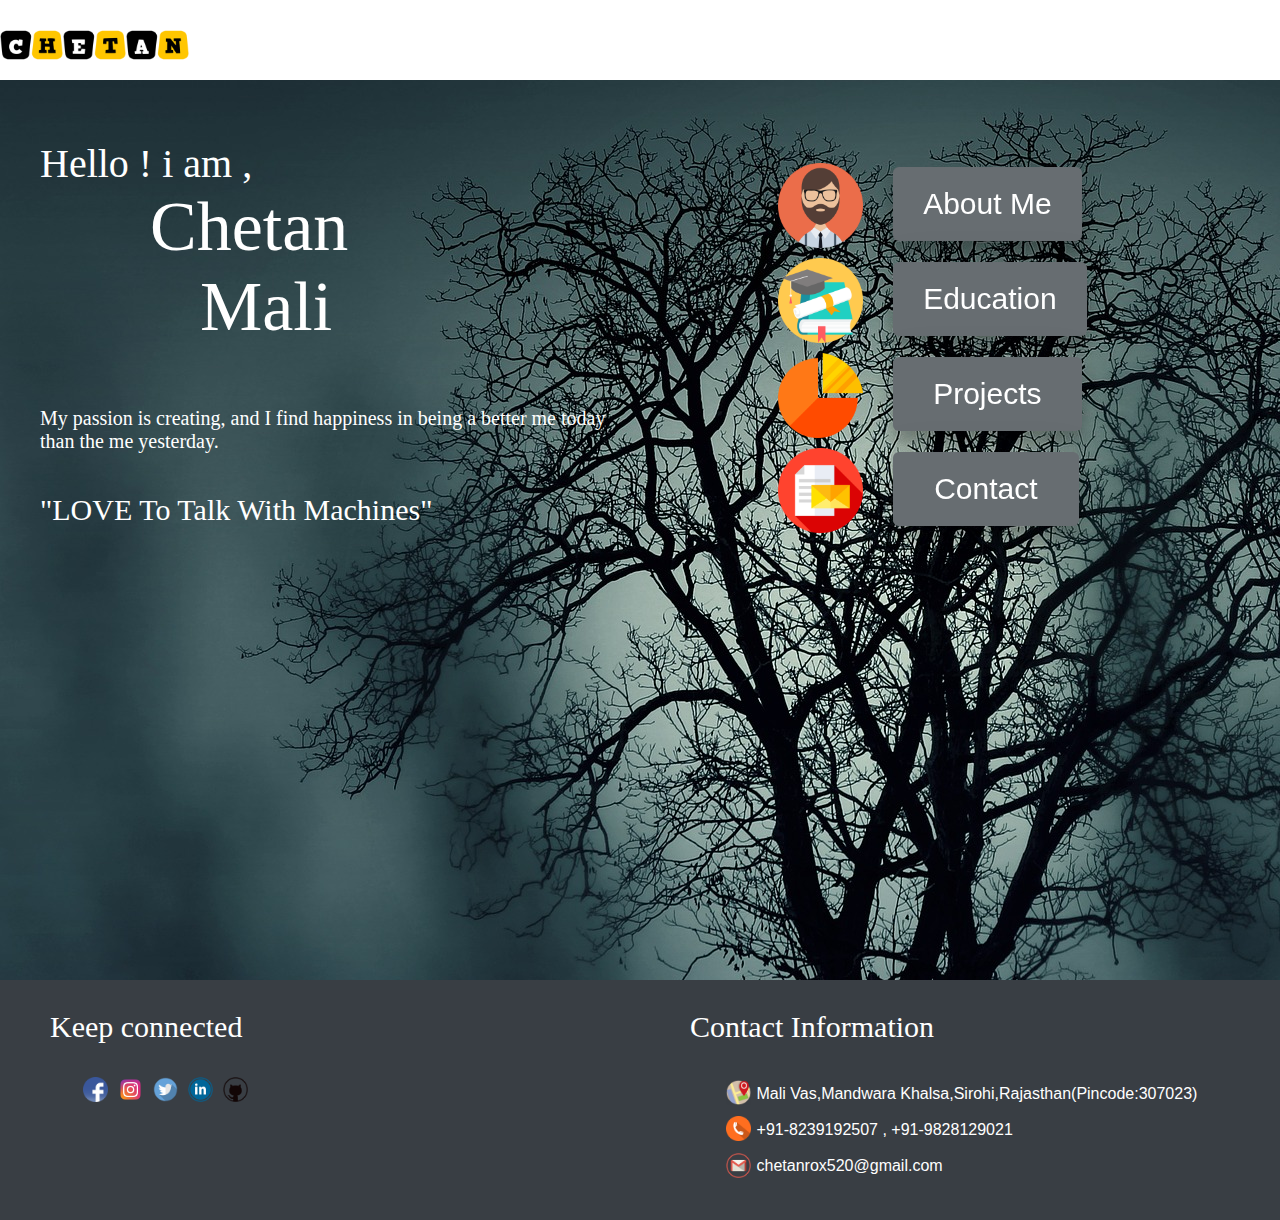
<file: index.html>
<html>
<head>
	<title>Chetan Mali</title>
	<link rel="stylesheet" href="cssfile.css">
</head>
<body background="images/about3.jpg">
	<div class="top">
		<div class="logo">
			<a href="index.html"><img src="images/chetan.png" height="70" style="padding-top: 10px;"></a>
		</div>
	</div>
	<div class="main" >
		<div class="pnl1">
			<div style="color: white;font-size: 40;font-family:coronet;padding-left: 40px;padding-top: 60px">Hello ! i am ,</div>
			<div style="color: white;font-size: 70;font-family:Verdana;padding-left: 150px;">Chetan</div>
			<div style="color: white;font-size: 70;font-family:Verdana;padding-left: 200px;">Mali</div>
			<div style="color: white;font-size: 20;font-family:Zapf-Chancery;padding-top: 60px;padding-left: 40px;">My passion is creating, and I find happiness in being a better me today than the me yesterday.</div>
			<div style="color: white;font-size: 30;font-family:Zapf-Chancery;padding-top: 40px;padding-left: 40px;">"LOVE To Talk With Machines"</div>

		</div>
		<div class="pnl2">
			<div class="pnl2a">
				<div style="padding-top: 20px;">
					<div style="width: 30%; display: inline-block;"><img src="images/1.png" height="85" ></div>
					<div style="width: 70%; float: right;"><a href="aboutme.html"><button class="button" style="vertical-align:middle"><span>About Me </span></button></a></div>
				</div>
				<div style="padding-top: 10px;">
					<div style="width: 30%; display: inline-block;"><img src="images/2.png" height="85" ></div>
					<div style="width: 70%; float: right;"><a href="education.html"><button class="button" style="vertical-align:middle"><span>Education </span></button></a></div>
				</div>
				<div style="padding-top: 10px;">
					<div style="width: 30%; display: inline-block;"><img src="images/3.png" height="85" ></div>
					<div style="width: 70%; float: right;"><button class="button" style="vertical-align:middle; padding: 20px 40px;"><span>Projects </span></button></div>
				</div>
				<div style="padding-top: 10px;">
					<div style="width: 30%; display: inline-block;"><img src="images/4.png" height="85" ></div>
					<div style="width: 70%; float: right;"><a href="contact.html"><button class="button" style="vertical-align:middle;padding: 20px 41px;"><span>Contact</span></button></a></div>
				</div>
			</div>
		</div>
	</div>
	<div id="footer" style="bottom: 0px;width: 100%;">
			<div style="width: 50%;height:240px; display: inline-block;float: left;background-color: #393e44;">
				<p style="font-family: Verdana; color: white; font-size: 30px; padding-left: 50px;"> Keep connected</p>
				<div style="padding-left: 80px">
					<div style="padding: 0.5%;display: inline-block;">
						<div style="width: 5% ;"><a href="https://www.facebook.com/chetan520" target="_blank"><img src="images/facebook.png"; height="25" style="padding: 0.5%;"></a></div>
					</div>
					<div style="padding: 0.5%;display: inline-block;">
						<div style="width: 5% ;"><a href="https://www.instagram.com/chetan.gehlot_/?hl=en" target="_blank"><img src="images/instagram.png"; height="25" style="padding: 0.5%;"></a></div>
					</div>
					<div style="padding: 0.5%;display: inline-block;">
						<div style="width: 5% ;"><a href="https://twitter.com/chetan520?lang=en" target="_blank"><img src="images/twitter.png"; height="25" style="padding: 0.5%;"></a></div>
					</div>
					<div style="padding: 0.5%;display: inline-block;">
						<div style="width: 5% ;"><a href="https://www.linkedin.com/in/chetan520/" target="_blank"><img src="images/linkedin.png"; height="25" style="padding: 0.5%;"></a></div>
					</div>
					<div style="padding: 0.5%;display: inline-block;">
						<div style="width: 5% ;"><a href="https://github.com/chetan520" target="_blank"><img src="images/github.png"; height="25" style="padding: 0.5%;"></a></div>
					</div>
				</div>				
			</div>
			<div style="width: 50%;height:240px; display: inline-block;float: left;background-color: #393e44;border-right: ">
				<p style="font-family: Verdana; color: white; font-size: 30px; padding-left: 50px;"> Contact Information</p>
				<div style="padding-left: 80px">
					<div style="padding: 1%">
						<div style="width: 5% ;display: inline-block;"><img src="images/address.png"; height="25" style="padding: 0.5%;"></div>
						<div style="display: inline-block;width: 94%;float: right; color: white; padding-top: 5px; padding-right: 2px;">Mali Vas,Mandwara Khalsa,Sirohi,Rajasthan(Pincode:307023)</div>
					</div>
					<div style="padding: 1%">
						<div style="width: 5% ;display: inline-block;"><img src="images/phone.png"; height="25" style="padding: 0.5%;"></div>
						<div style="display: inline-block;width: 94%;float: right; color: white; padding-top: 5px; padding-right: 2px;">+91-8239192507 , +91-9828129021</div>
					</div >
					<div style="padding: 1%">
						<div style="width: 5% ;display: inline-block;"><img src="images/mail.png"; height="25" style="padding: 0.5%;"></div>
						<div style="display: inline-block;width: 94%;float: right; color: white; padding-top: 5px; padding-right: 2px;"><a href="mailto:chetanrox520@gmail.com">chetanrox520@gmail.com</a></div>
					</div>

				</div>				
			</div>
	</div>
</body>
</html>
</file>
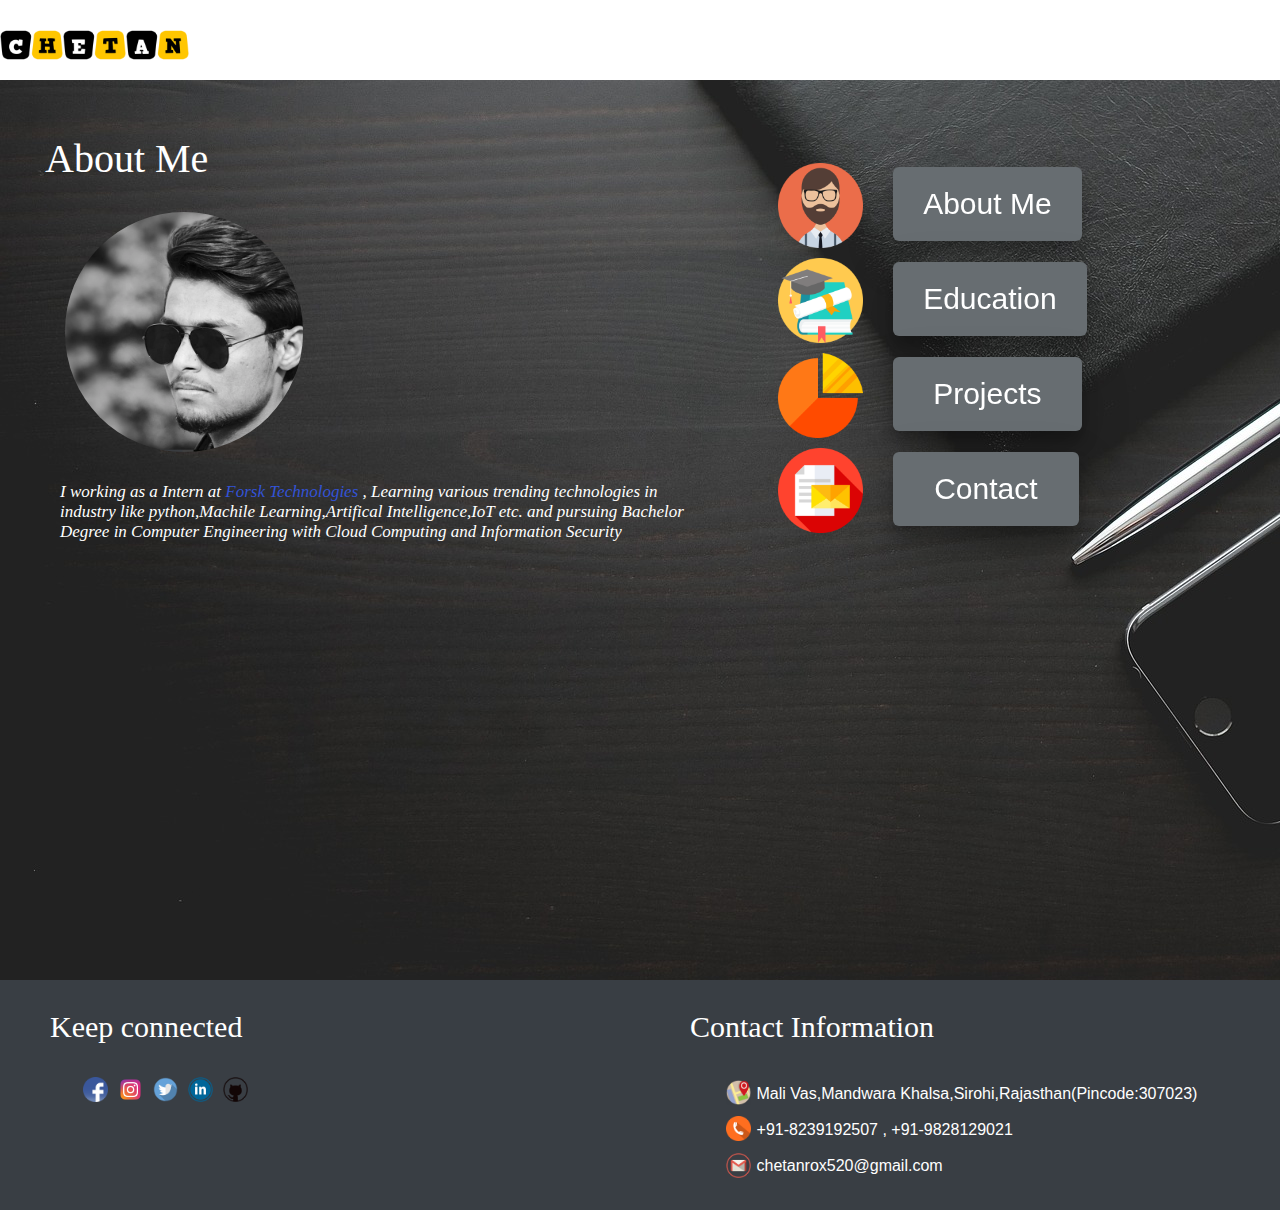
<file: aboutme.html>
<html>
<head>
	<title>Personal Information</title>
	<link rel="stylesheet" href="cssfile.css">
</head>
<body class="aboutme">
	<div class="top">
		<div class="logo">
			<a href="index.html"><img src="images/chetan.png" height="70" style="padding-top: 10px;"></a>
		</div>
	</div>
	<div class="main" >
		<div class="pnl1">
			<div style="color: white;font-size: 40;font-family:Zapf-Chancery;padding-top: 55px;padding-left: 45px;">About Me
			</div>
			<div>
				<div style="width: 40% ;float: left; padding-left:65px;padding-top: 30px;"><img src="images/mypic.png" height="240" style="border-radius: 150px"></div>
				<div style="width: 45% ;color: white;font-size: 17;font-family:Verdana;padding-top: 110px;padding-left: 1px;float:right;">			</div>
			</div>
			<div style="clear: both; width: 100%; padding-top: 10px; color: white;font-size: 17;font-family:Verdana;padding-left: 60px;"><i><br>I working as a Intern at <a href="http://www.forsk.in/" style="color:#3353d6">Forsk Technologies</a> , Learning various trending technologies in industry like python,Machile Learning,Artifical Intelligence,IoT etc. and pursuing Bachelor Degree in Computer Engineering with Cloud Computing and Information Security</i>
			</div>
		</div>
		<div class="pnl2">
			<div class="pnl2a">
				<div style="padding-top: 20px;">
					<div style="width: 30%; display: inline-block;"><img src="images/1.png" height="85" ></div>
					<div style="width: 70%; float: right;"><a href="aboutme.html"><button class="button" style="vertical-align:middle"><span>About Me </span></button></a></div>
				</div>
				<div style="padding-top: 10px;">
					<div style="width: 30%; display: inline-block;"><img src="images/2.png" height="85" ></div>
					<div style="width: 70%; float: right;"><a href="education.html"><button class="button" style="vertical-align:middle"><span>Education </span></button></a></div>
				</div>
				<div style="padding-top: 10px;">
					<div style="width: 30%; display: inline-block;"><img src="images/3.png" height="85" ></div>
					<div style="width: 70%; float: right;"><button class="button" style="vertical-align:middle; padding: 20px 40px;"><span>Projects </span></button></div>
				</div>
				<div style="padding-top: 10px;">
					<div style="width: 30%; display: inline-block;"><img src="images/4.png" height="85" ></div>
					<div style="width: 70%; float: right;"><a href="contact.html"><button class="button" style="vertical-align:middle;padding: 20px 41px;"><span>Contact</span></button></a></div>
				</div>
			</div>
		</div>
	</div>
	<div id="footer" style="bottom: 0px;width: 100%;">
			<div style="width: 50%;height:230px; display: inline-block;float: left;background-color: #393e44;">
				<p style="font-family: Verdana; color: white; font-size: 30px; padding-left: 50px;"> Keep connected</p>
				<div style="padding-left: 80px">
					<div style="padding: 0.5%;display: inline-block;">
						<div style="width: 5% ;"><a href="https://www.facebook.com/chetan520" target="_blank"><img src="images/facebook.png"; height="25" style="padding: 0.5%;"></a></div>
					</div>
					<div style="padding: 0.5%;display: inline-block;">
						<div style="width: 5% ;"><a href="https://www.instagram.com/chetan.mali_/?hl=en" target="_blank"><img src="images/instagram.png"; height="25" style="padding: 0.5%;"></a></div>
					</div>
					<div style="padding: 0.5%;display: inline-block;">
						<div style="width: 5% ;"><a href="https://twitter.com/chetan520?lang=en" target="_blank"><img src="images/twitter.png"; height="25" style="padding: 0.5%;"></a></div>
					</div>
					<div style="padding: 0.5%;display: inline-block;">
						<div style="width: 5% ;"><a href="https://www.linkedin.com/in/chetan520/" target="_blank"><img src="images/linkedin.png"; height="25" style="padding: 0.5%;"></a></div>
					</div>
					<div style="padding: 0.5%;display: inline-block;">
						<div style="width: 5% ;"><a href="https://github.com/chetan-mali" target="_blank"><img src="images/github.png"; height="25" style="padding: 0.5%;"></a></div>
					</div>
				</div>				
			</div>
			<div style="width: 50%;height:230px; display: inline-block;float: left;background-color: #393e44;border-right: ">
				<p style="font-family: Verdana; color: white; font-size: 30px; padding-left: 50px;"> Contact Information</p>
				<div style="padding-left: 80px">
					<div style="padding: 1%">
						<div style="width: 5% ;display: inline-block;"><img src="images/address.png"; height="25" style="padding: 0.5%;"></div>
						<div style="display: inline-block;width: 94%;float: right; color: white; padding-top: 5px; padding-right: 2px;">Mali Vas,Mandwara Khalsa,Sirohi,Rajasthan(Pincode:307023)</div>
					</div>
					<div style="padding: 1%">
						<div style="width: 5% ;display: inline-block;"><img src="images/phone.png"; height="25" style="padding: 0.5%;"></div>
						<div style="display: inline-block;width: 94%;float: right; color: white; padding-top: 5px; padding-right: 2px;">+91-8239192507 , +91-9828129021</div>
					</div >
					<div style="padding: 1%">
						<div style="width: 5% ;display: inline-block;"><img src="images/mail.png"; height="25" style="padding: 0.5%;"></div>
						<div style="display: inline-block;width: 94%;float: right; color: white; padding-top: 5px; padding-right: 2px;"><a href="mailto:chetanrox520@gmail.com">chetanrox520@gmail.com</a></div>
					</div>

				</div>				
			</div>
	</div>
</body>
</html>
</file>
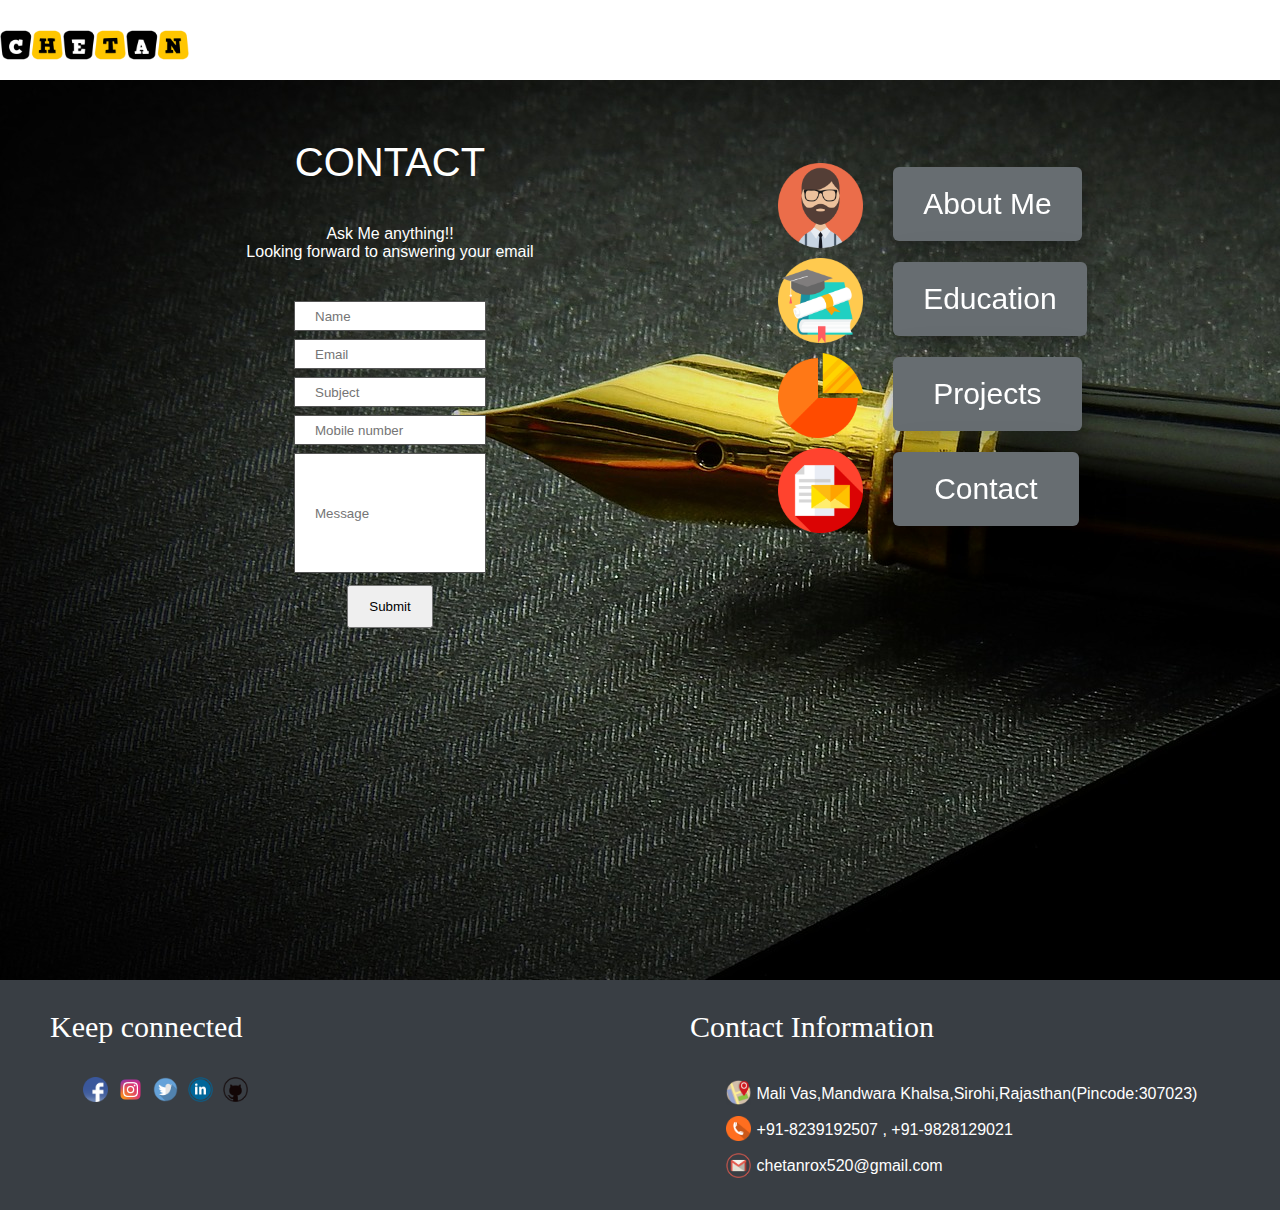
<file: contact.html>
<html>
<head>
	<title>Personal Information</title>
	<link rel="stylesheet" href="cssfile.css">
	<style type="text/css">
			.box {
	  float: left;
	  width: 50%;
	  padding: 10px;
	  text-align: center;
	  margin-top : 0px;
	  margin-left: 220px;
	  color: white;
	}
	input[type=text] {
	  width: 60%;
	  padding: 12px 20px;
	  margin: 4px 0;
	  box-sizing: border-box;
	  border: 1px solid #555;
	  outline: none;
	  height: 30px;
	}
	</style>
</head>
<body background="images/contactback.jpg">
	<!--<img src="images/contactback.jpg">-->
	<div class="top">
		<div class="logo">
			<a href="index.html"><img src="images/chetan.png" height="70" style="padding-top: 10px;"></a>
		</div>
	</div>
	<div class="main" >
		<div class="pnl1" style="margin-top: 50px;">
	 		<div class="box">
	 			<p style="font-size: 40px;margin-top: 0px;">CONTACT</p>
	 			<p>Ask Me anything!!<br>Looking forward to answering your email</p>
	 		</div>
			<div class="box">
		 		<form>
		 			<input type="text" name="name" placeholder ="Name"/><br>
		 			<input type="text" name="Email" placeholder ="Email"/><br>
		 			<input type="text" name="sub" placeholder ="Subject"/><br>
		 			<input type="text" name="mob" placeholder ="Mobile number"/><br>
		 			<input type="text" style="height: 120px;" name="Message" placeholder ="Message"/><br>
		 			<input type="submit" style="padding: 12px 20px;margin: 8px 0px;" name="sub"/>
		 		</form>
	 		</div>
		</div>
		<div class="pnl2">
			<div class="pnl2a">
				<div style="padding-top: 20px;">
					<div style="width: 30%; display: inline-block;"><img src="images/1.png" height="85" ></div>
					<div style="width: 70%; float: right;"><a href="aboutme.html"><button class="button" style="vertical-align:middle"><span>About Me </span></button></a></div>
				</div>
				<div style="padding-top: 10px;">
					<div style="width: 30%; display: inline-block;"><img src="images/2.png" height="85" ></div>
					<div style="width: 70%; float: right;"><a href="education.html"><button class="button" style="vertical-align:middle"><span>Education </span></button></a></div>
				</div>
				<div style="padding-top: 10px;">
					<div style="width: 30%; display: inline-block;"><img src="images/3.png" height="85" ></div>
					<div style="width: 70%; float: right;"><button class="button" style="vertical-align:middle; padding: 20px 40px;"><span>Projects </span></button></div>
				</div>
				<div style="padding-top: 10px;">
					<div style="width: 30%; display: inline-block;"><img src="images/4.png" height="85" ></div>
					<div style="width: 70%; float: right;"><a href="contact.html"><button class="button" style="vertical-align:middle;padding: 20px 41px;"><span>Contact</span></button></a></div>
				</div>
			</div>
		</div>
	</div>
	<div id="footer" style="bottom: 0px;width: 100%;">
			<div style="width: 50%;height:230px; display: inline-block;float: left;background-color: #393e44;">
				<p style="font-family: Verdana; color: white; font-size: 30px; padding-left: 50px;"> Keep connected</p>
				<div style="padding-left: 80px">
					<div style="padding: 0.5%;display: inline-block;">
						<div style="width: 5% ;"><a href="https://www.facebook.com/chetan520" target="_blank"><img src="images/facebook.png"; height="25" style="padding: 0.5%;"></a></div>
					</div>
					<div style="padding: 0.5%;display: inline-block;">
						<div style="width: 5% ;"><a href="https://www.instagram.com/chetan.gehlot_/?hl=en" target="_blank"><img src="images/instagram.png"; height="25" style="padding: 0.5%;"></a></div>
					</div>
					<div style="padding: 0.5%;display: inline-block;">
						<div style="width: 5% ;"><a href="https://twitter.com/chetan520?lang=en" target="_blank"><img src="images/twitter.png"; height="25" style="padding: 0.5%;"></a></div>
					</div>
					<div style="padding: 0.5%;display: inline-block;">
						<div style="width: 5% ;"><a href="https://www.linkedin.com/in/chetan520/" target="_blank"><img src="images/linkedin.png"; height="25" style="padding: 0.5%;"></a></div>
					</div>
					<div style="padding: 0.5%;display: inline-block;">
						<div style="width: 5% ;"><a href="https://github.com/chetan520" target="_blank"><img src="images/github.png"; height="25" style="padding: 0.5%;"></a></div>
					</div>
				</div>				
			</div>
			<div style="width: 50%;height:230px; display: inline-block;float: left;background-color: #393e44;border-right: ">
				<p style="font-family: Verdana; color: white; font-size: 30px; padding-left: 50px;"> Contact Information</p>
				<div style="padding-left: 80px">
					<div style="padding: 1%">
						<div style="width: 5% ;display: inline-block;"><img src="images/address.png"; height="25" style="padding: 0.5%;"></div>
						<div style="display: inline-block;width: 94%;float: right; color: white; padding-top: 5px; padding-right: 2px;">Mali Vas,Mandwara Khalsa,Sirohi,Rajasthan(Pincode:307023)</div>
					</div>
					<div style="padding: 1%">
						<div style="width: 5% ;display: inline-block;"><img src="images/phone.png"; height="25" style="padding: 0.5%;"></div>
						<div style="display: inline-block;width: 94%;float: right; color: white; padding-top: 5px; padding-right: 2px;">+91-8239192507 , +91-9828129021</div>
					</div >
					<div style="padding: 1%">
						<div style="width: 5% ;display: inline-block;"><img src="images/mail.png"; height="25" style="padding: 0.5%;"></div>
						<div style="display: inline-block;width: 94%;float: right; color: white; padding-top: 5px; padding-right: 2px;"><a href="mailto:chetanrox520@gmail.com">chetanrox520@gmail.com</a></div>
					</div>

				</div>				
			</div>
	</div>
</body>
</html>
</file>
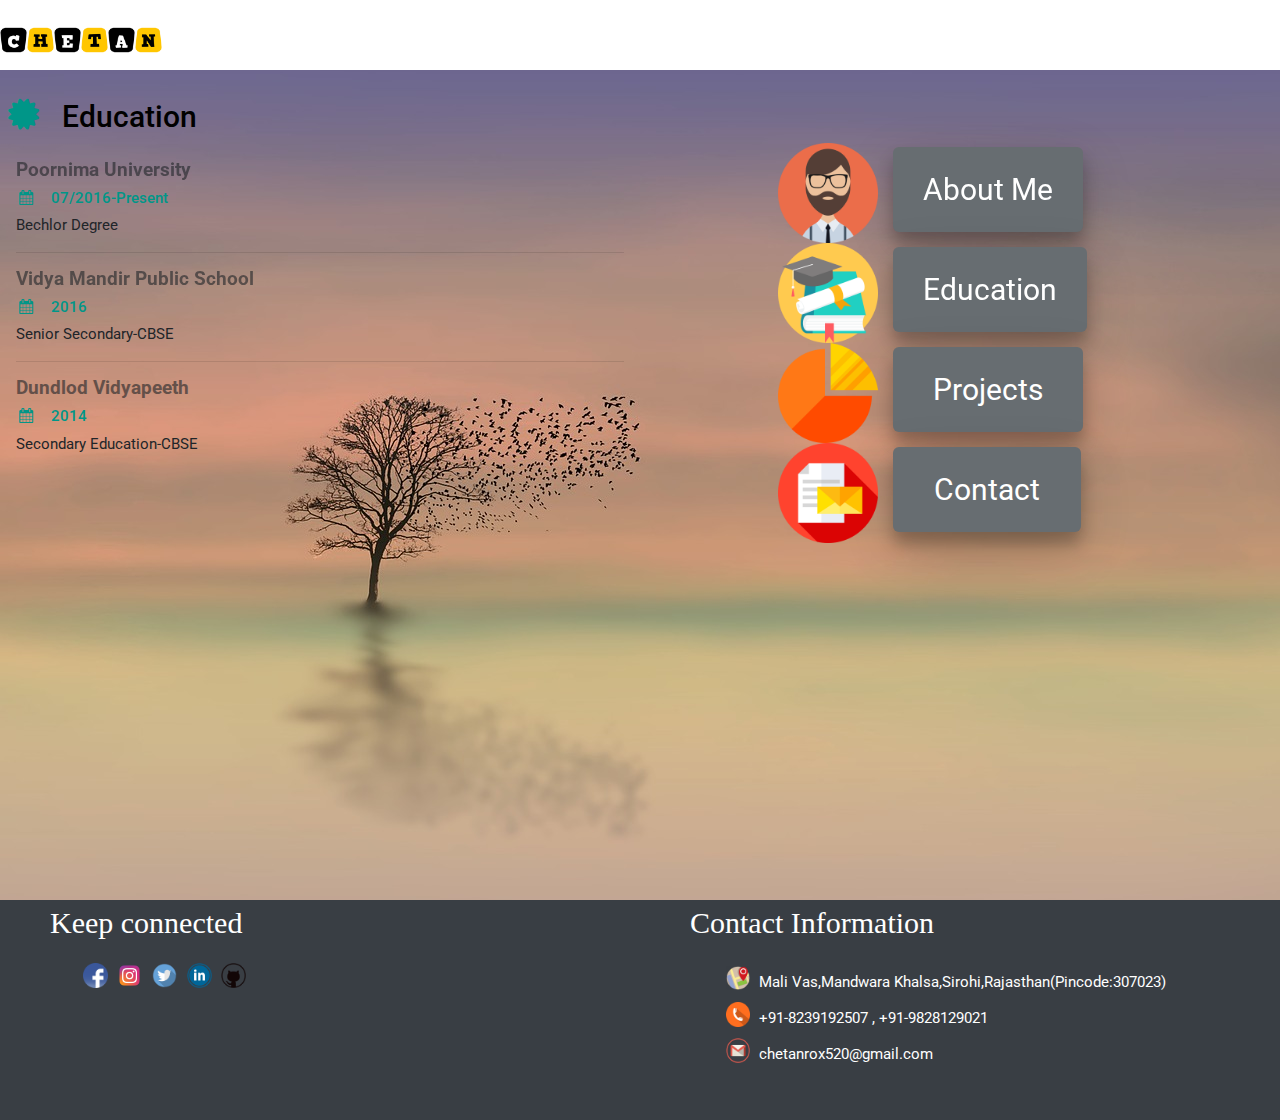
<file: education.html>
<html>
<head>
	<title>Personal Information</title>
	<link rel="stylesheet" href="cssfile.css">
	<meta charset="UTF-8">
	<meta name="viewport" content="width=device-width, initial-scale=1">
	<link rel="stylesheet" href="https://www.w3schools.com/w3css/4/w3.css">
	<link rel='stylesheet' href='https://fonts.googleapis.com/css?family=Roboto'>
	<link rel="stylesheet" href="https://cdnjs.cloudflare.com/ajax/libs/font-awesome/4.7.0/css/font-awesome.min.css">
	<!--bootstrap -->
	    <meta charset="utf-8">
	    <meta name="viewport" content="width=device-width, initial-scale=1">
	    <link rel="stylesheet" href="https://maxcdn.bootstrapcdn.com/bootstrap/4.1.3/css/bootstrap.min.css">
	    <script src="https://ajax.googleapis.com/ajax/libs/jquery/3.3.1/jquery.min.js"></script>
	    <script src="https://cdnjs.cloudflare.com/ajax/libs/popper.js/1.14.3/umd/popper.min.js"></script>
	    <script src="https://maxcdn.bootstrapcdn.com/bootstrap/4.1.3/js/bootstrap.min.js"></script> 
	 <style>
		html,body,h1,h2,h3,h4,h5,h6 {font-family: "Roboto", sans-serif}
		a{
		  text-decoration: none;
		  color: white;
		}
		  #ul {
		    list-style-type: none;
		    margin: 0;
		    padding: 0;
		    overflow: hidden;
		    line-height: 40px;
		    width: 100%;
		  }
		  #li {
		    float: left;
		    width: 25%;

		  }
		  li a {
		    display: block;
		    color: white;
		    text-align: center;
		    padding: 14px 170px;
		  
		  }
		  li a:hover:not(.active) {
		    text-decoration: none;
		    color: black;
		  }
	</style>
</head>
<body background="images/edu1.jpg" >
	<div class="top">
		<div class="logo">
			<a href="index.html"><img src="images/chetan.png" height="70" style="padding-top: 10px;"></a>
		</div>
	</div>
	<div class="main" >
		<div class="pnl1" class="w3-container w3-card w3-white">
			<h2 class="w3-text-black w3-padding-16" style><i class="fa fa-certificate fa-fw w3-margin-right w3-xxlarge w3-text-teal"></i>Education</h2>
	        <div class="w3-container">
	          <h5 class="w3-opacity"><b>Poornima University</b></h5>
	          <h6 class="w3-text-teal"><i class="fa fa-calendar fa-fw w3-margin-right"></i>07/2016-Present</h6>
	          <p>Bechlor Degree</p>
	          <hr>
	        </div>
	        <div class="w3-container">
	          <h5 class="w3-opacity"><b>Vidya Mandir Public School</b></h5>
	          <h6 class="w3-text-teal"><i class="fa fa-calendar fa-fw w3-margin-right"></i>2016</h6>
	          <p>Senior Secondary-CBSE</p>
	          <hr>
	        </div>
	        <div class="w3-container">
	          <h5 class="w3-opacity"><b>Dundlod Vidyapeeth</b></h5>
	          <h6 class="w3-text-teal"><i class="fa fa-calendar fa-fw w3-margin-right"></i>2014</h6>
	          <p>Secondary Education-CBSE</p><br>
	        </div>
		</div>
		<div class="pnl2">
			<div class="pnl2a">
				<div>
					<div style="width: 30%; display: inline-block;"><img src="images/1.png" height="100" ></div>
					<div style="width: 70%; float: right;"><a href="aboutme.html"><button class="button" style="vertical-align:middle"><span>About Me </span></button></a></div>
				</div>
				<div>
					<div style="width: 30%; display: inline-block;"><img src="images/2.png" height="100" ></div>
					<div style="width: 70%; float: right;"><a href="education.html"><button class="button" style="vertical-align:middle"><span>Education </span></button></a></div>
				</div>
				<div>
					<div style="width: 30%; display: inline-block;"><img src="images/3.png" height="100" ></div>
					<div style="width: 70%; float: right;"><button class="button" style="vertical-align:middle; padding: 20px 40px;"><span>Projects </span></button></div>
				</div>
				<div>
					<div style="width: 30%; display: inline-block;"><img src="images/4.png" height="100" ></div>
					<div style="width: 70%; float: right;"><a href="contact.html"><button class="button" style="vertical-align:middle;padding: 20px 41px;"><span>Contact</span></button></a></div>
				</div>
			</div>
		</div>
	</div>
	<div id="footer" >
			<div style="width: 50%;height:220px; display: inline-block;float: left;background-color: #393e44;">
				<p style="font-family: Verdana; color: white; font-size: 30px; padding-left: 50px;"> Keep connected</p>
				<div style="padding-left: 80px">
					<div style="padding: 0.5%;display: inline-block;">
						<div style="width: 5% ;"><a href="https://www.facebook.com/chetan520" target="_blank"><img src="images/facebook.png"; height="25" style="padding: 0.5%;"></a></div>
					</div>
					<div style="padding: 0.5%;display: inline-block;">
						<div style="width: 5% ;"><a href="https://www.instagram.com/chetan.gehlot_/?hl=en" target="_blank"><img src="images/instagram.png"; height="25" style="padding: 0.5%;"></a></div>
					</div>
					<div style="padding: 0.5%;display: inline-block;">
						<div style="width: 5% ;"><a href="https://twitter.com/chetan520?lang=en" target="_blank"><img src="images/twitter.png"; height="25" style="padding: 0.5%;"></a></div>
					</div>
					<div style="padding: 0.5%;display: inline-block;">
						<div style="width: 5% ;"><a href="https://www.linkedin.com/in/chetan520/" target="_blank"><img src="images/linkedin.png"; height="25" style="padding: 0.5%;"></a></div>
					</div>
					<div style="padding: 0.5%;display: inline-block;">
						<div style="width: 5% ;"><a href="https://github.com/chetan520" target="_blank"><img src="images/github.png"; height="25" style="padding: 0.5%;"></a></div>
					</div>
				</div>				
			</div>
			<div style="width: 50%;height:220px; display: inline-block;float: left;background-color: #393e44;border-right: ">
				<p style="font-family: Verdana; color: white; font-size: 30px; padding-left: 50px;"> Contact Information</p>
				<div style="padding-left: 80px">
					<div style="padding: 1%">
						<div style="width: 5% ;display: inline-block;"><img src="images/address.png"; height="25" style="padding: 0.5%;"></div>
						<div style="display: inline-block;width: 94%;float: right; color: white; padding-top: 5px; padding-right: 2px;">Mali Vas,Mandwara Khalsa,Sirohi,Rajasthan(Pincode:307023)</div>
					</div>
					<div style="padding: 1%">
						<div style="width: 5% ;display: inline-block;"><img src="images/phone.png"; height="25" style="padding: 0.5%;"></div>
						<div style="display: inline-block;width: 94%;float: right; color: white; padding-top: 5px; padding-right: 2px;">+91-8239192507 , +91-9828129021</div>
					</div >
					<div style="padding: 1%">
						<div style="width: 5% ;display: inline-block;"><img src="images/mail.png"; height="25" style="padding: 0.5%;"></div>
						<div style="display: inline-block;width: 94%;float: right; color: white; padding-top: 5px; padding-right: 2px;"><a href="mailto:chetanrox520@gmail.com">chetanrox520@gmail.com</a></div>
					</div>

				</div>				
			</div>
	</div>
</body>
</html>
</file>
<file: cssfile.css>
body {
  margin: 0px;
  padding: 0px;
  font-family: Arial, Helvetica, sans-serif;
}
.main{
  width: 100%;
  height: 100%;
  margin:0;
  
  padding-top: 80px;
}
pre{
  margin-top: 0px;
}
.top{
  background-color: white;
  position: fixed;
  width: 100%;
}

.pnl1{
  width: 50%;
  display: inline-block;
}
.pnl2{
  float: right;
  width: 49%;
}
.pnl2a{
  padding-left: 20%;
  padding-top: 10%;
  padding-right:20%;
}

.button {
  background-color:   #676d71; /* Green */
  border: none;
  color: white;
  padding: 20px 30px;
  text-align: center;
  text-decoration: none;
  display: inline-block;
  font-size: 30px;
  margin: 4px 2px;
  cursor: pointer;
  box-shadow: 0 12px 16px 0 rgba(0,0,0,0.24), 0 17px 50px 0 rgba(0,0,0,0.19);
  border-radius: 6px;
  transition: all 0.4s;
}
.button span {
  cursor: pointer;
  display: inline-block;
  position: relative;
  transition: 0.5s;
}

.button span:after {
  content: '\00bb';
  position: absolute;
  opacity: 0;
  top: 0;
  right: -20px;
  transition: 0.5s;
}

.button:hover span {
  padding-right: 25px;
}

.button:hover span:after {
  opacity: 5;
  right: 0;
}
a{
  text-decoration: none;
  color: white;
}
.aboutme{
  background-image: url("images/about4.jpg") ;
  background-repeat: no-repeat;
}
</file>
